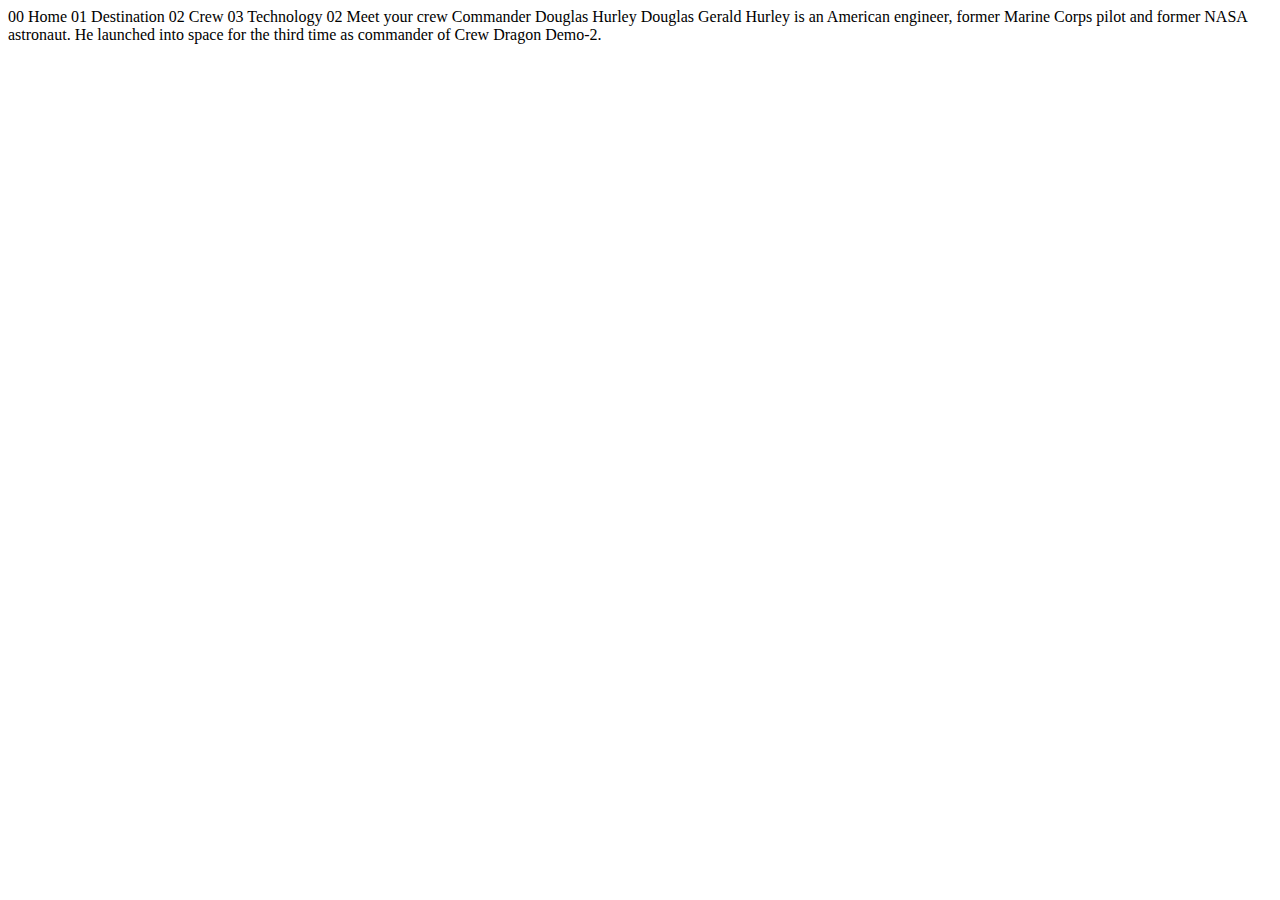
<file: crew-commander.html>
<!DOCTYPE html>
<html lang="en">
<head>
  <meta charset="UTF-8">
  <meta name="viewport" content="width=device-width, initial-scale=1.0">

  <link rel="icon" type="image/png" sizes="32x32" href="./assets/favicon-32x32.png">
  
  <title>Frontend Mentor | Space tourism website</title>
</head>
<body>

  00 Home
  01 Destination
  02 Crew
  03 Technology

  02 Meet your crew

  Commander
  Douglas Hurley

  Douglas Gerald Hurley is an American engineer, former Marine Corps pilot 
  and former NASA astronaut. He launched into space for the third time as 
  commander of Crew Dragon Demo-2.
</body>
</html>
</file>
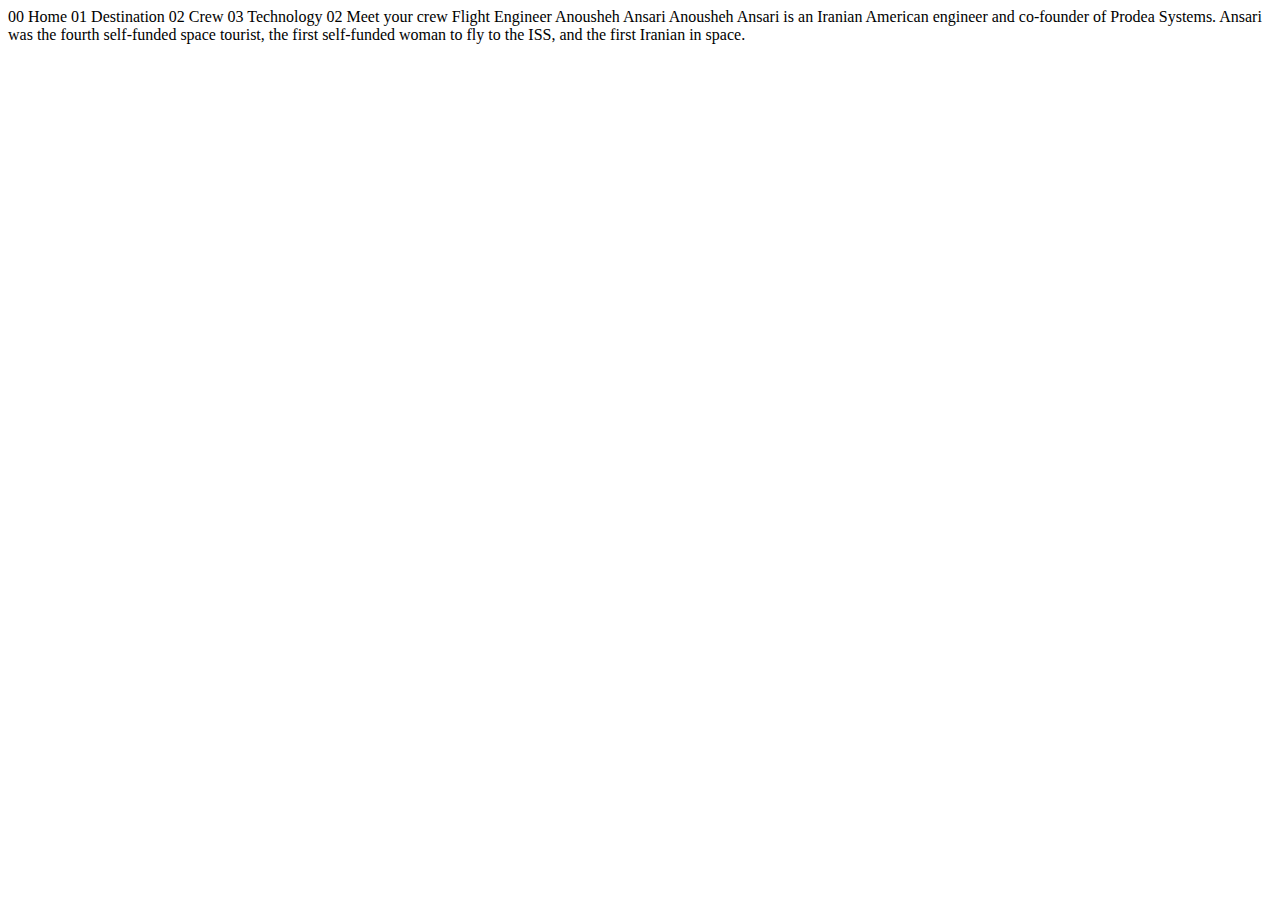
<file: crew-engineer.html>
<!DOCTYPE html>
<html lang="en">
<head>
  <meta charset="UTF-8">
  <meta name="viewport" content="width=device-width, initial-scale=1.0">

  <link rel="icon" type="image/png" sizes="32x32" href="./assets/favicon-32x32.png">
  
  <title>Frontend Mentor | Space tourism website</title>
</head>
<body>

  00 Home
  01 Destination
  02 Crew
  03 Technology

  02 Meet your crew

  Flight Engineer
  Anousheh Ansari

  Anousheh Ansari is an Iranian American engineer and co-founder of Prodea Systems. 
  Ansari was the fourth self-funded space tourist, the first self-funded woman to 
  fly to the ISS, and the first Iranian in space. 
</body>
</html>
</file>
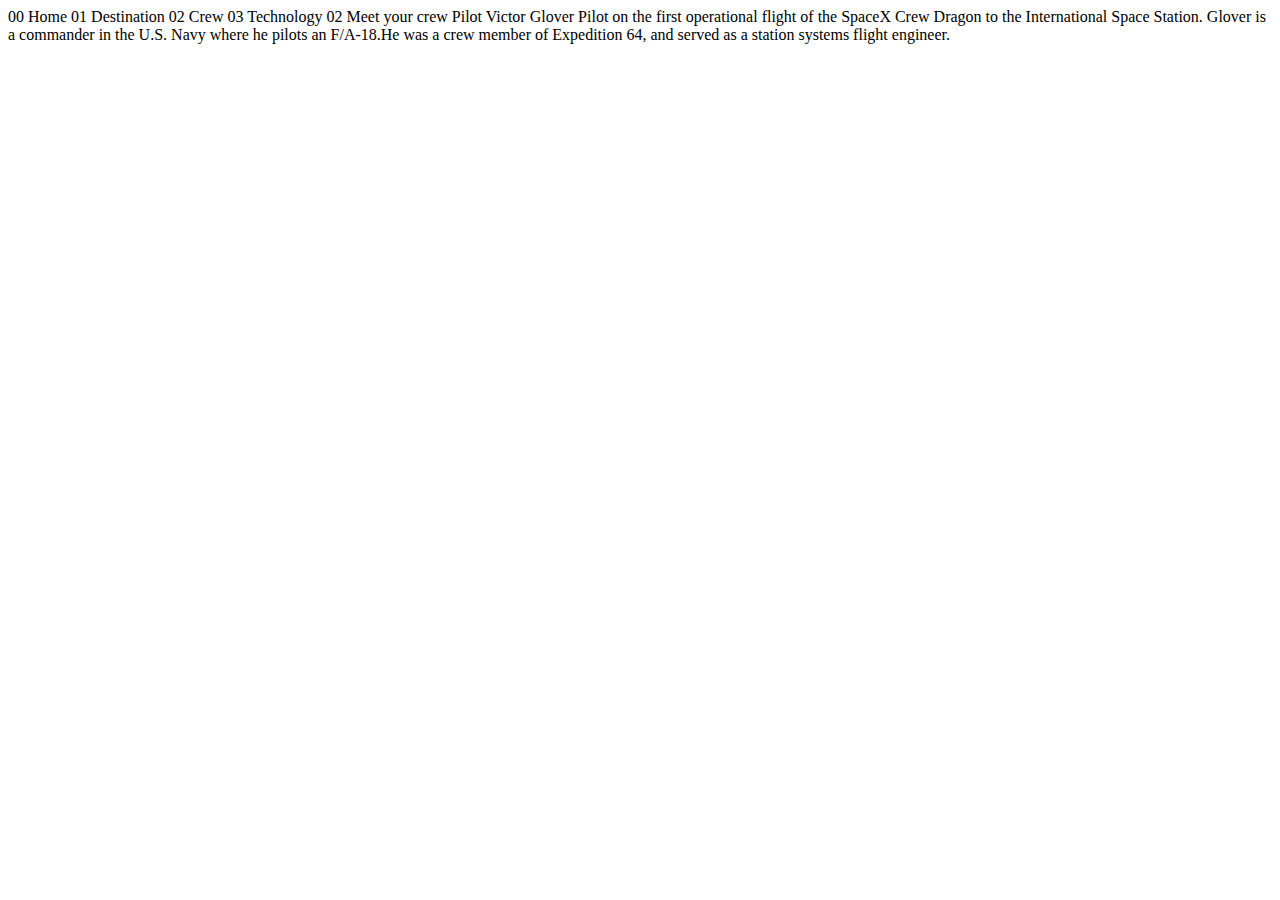
<file: crew-pilot.html>
<!DOCTYPE html>
<html lang="en">
<head>
  <meta charset="UTF-8">
  <meta name="viewport" content="width=device-width, initial-scale=1.0">

  <link rel="icon" type="image/png" sizes="32x32" href="./assets/favicon-32x32.png">
  
  <title>Frontend Mentor | Space tourism website</title>
</head>
<body>

  00 Home
  01 Destination
  02 Crew
  03 Technology

  02 Meet your crew

  Pilot
  Victor Glover

  Pilot on the first operational flight of the SpaceX Crew Dragon to the 
  International Space Station. Glover is a commander in the U.S. Navy where 
  he pilots an F/A-18.He was a crew member of Expedition 64, and served as a 
  station systems flight engineer. 
</body>
</html>
</file>
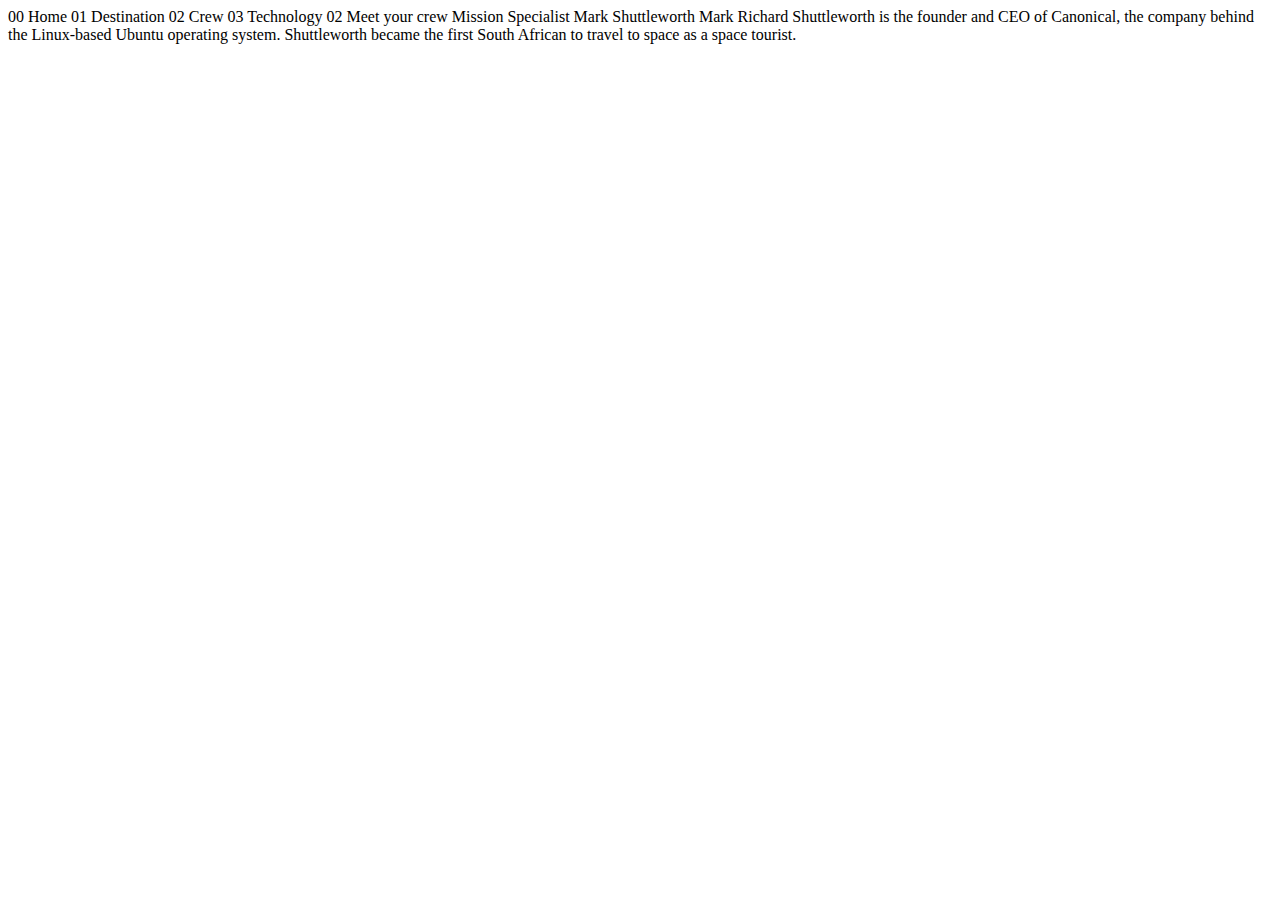
<file: crew-specialist.html>
<!DOCTYPE html>
<html lang="en">
<head>
  <meta charset="UTF-8">
  <meta name="viewport" content="width=device-width, initial-scale=1.0">

  <link rel="icon" type="image/png" sizes="32x32" href="./assets/favicon-32x32.png">
  
  <title>Frontend Mentor | Space tourism website</title>
</head>
<body>

  00 Home
  01 Destination
  02 Crew
  03 Technology

  02 Meet your crew

  Mission Specialist
  Mark Shuttleworth

  Mark Richard Shuttleworth is the founder and CEO of Canonical, the company behind 
  the Linux-based Ubuntu operating system. Shuttleworth became the first South 
  African to travel to space as a space tourist.
</body>
</html>
</file>
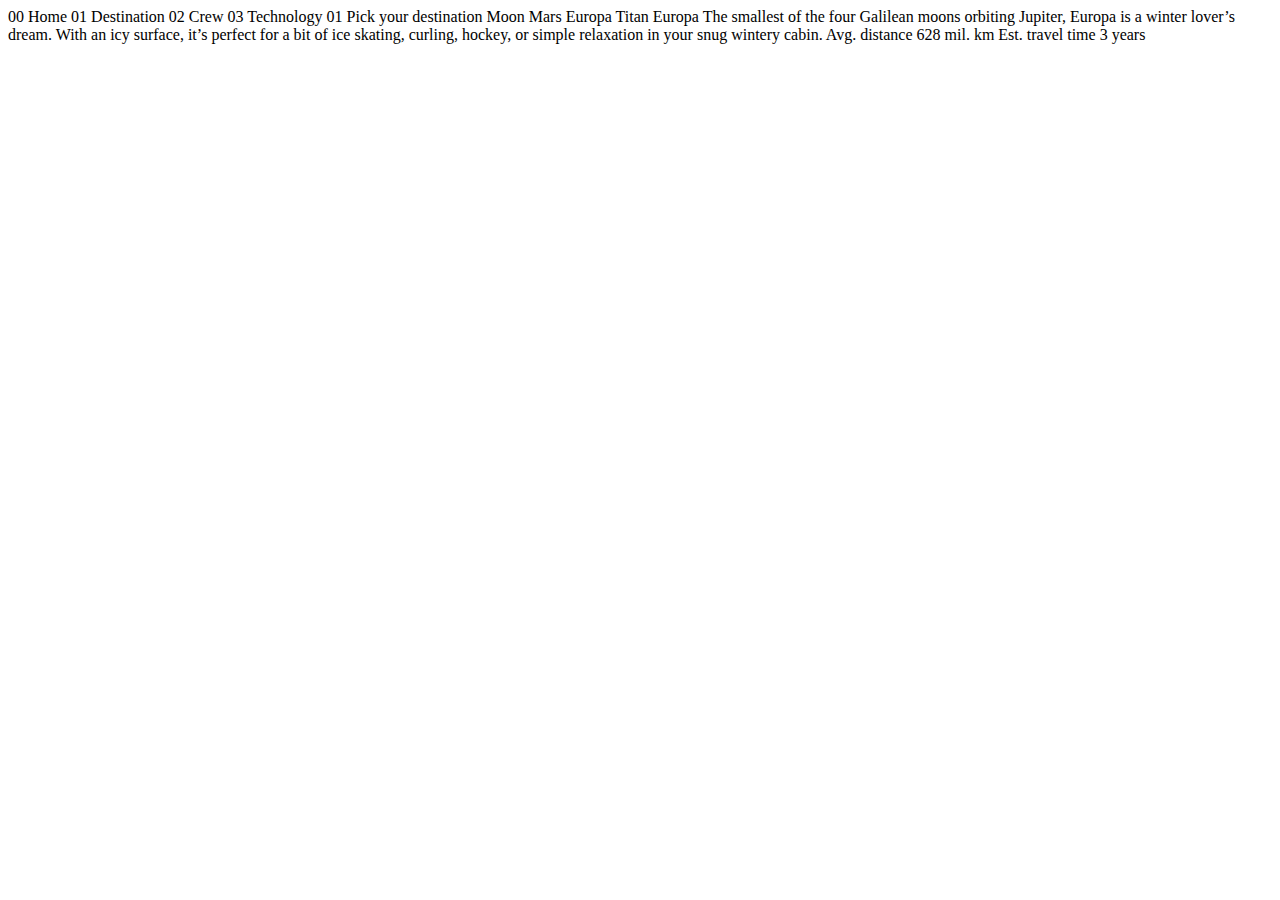
<file: destination-europa.html>
<!DOCTYPE html>
<html lang="en">
<head>
  <meta charset="UTF-8">
  <meta name="viewport" content="width=device-width, initial-scale=1.0">

  <link rel="icon" type="image/png" sizes="32x32" href="./assets/favicon-32x32.png">
  
  <title>Frontend Mentor | Space tourism website</title>
</head>
<body>

  00 Home
  01 Destination
  02 Crew
  03 Technology

  01 Pick your destination

  Moon
  Mars
  Europa
  Titan

  Europa

  The smallest of the four Galilean moons orbiting Jupiter, Europa is a 
  winter lover’s dream. With an icy surface, it’s perfect for a bit of 
  ice skating, curling, hockey, or simple relaxation in your snug 
  wintery cabin.

  Avg. distance
  628 mil. km

  Est. travel time
  3 years
</body>
</html>
</file>
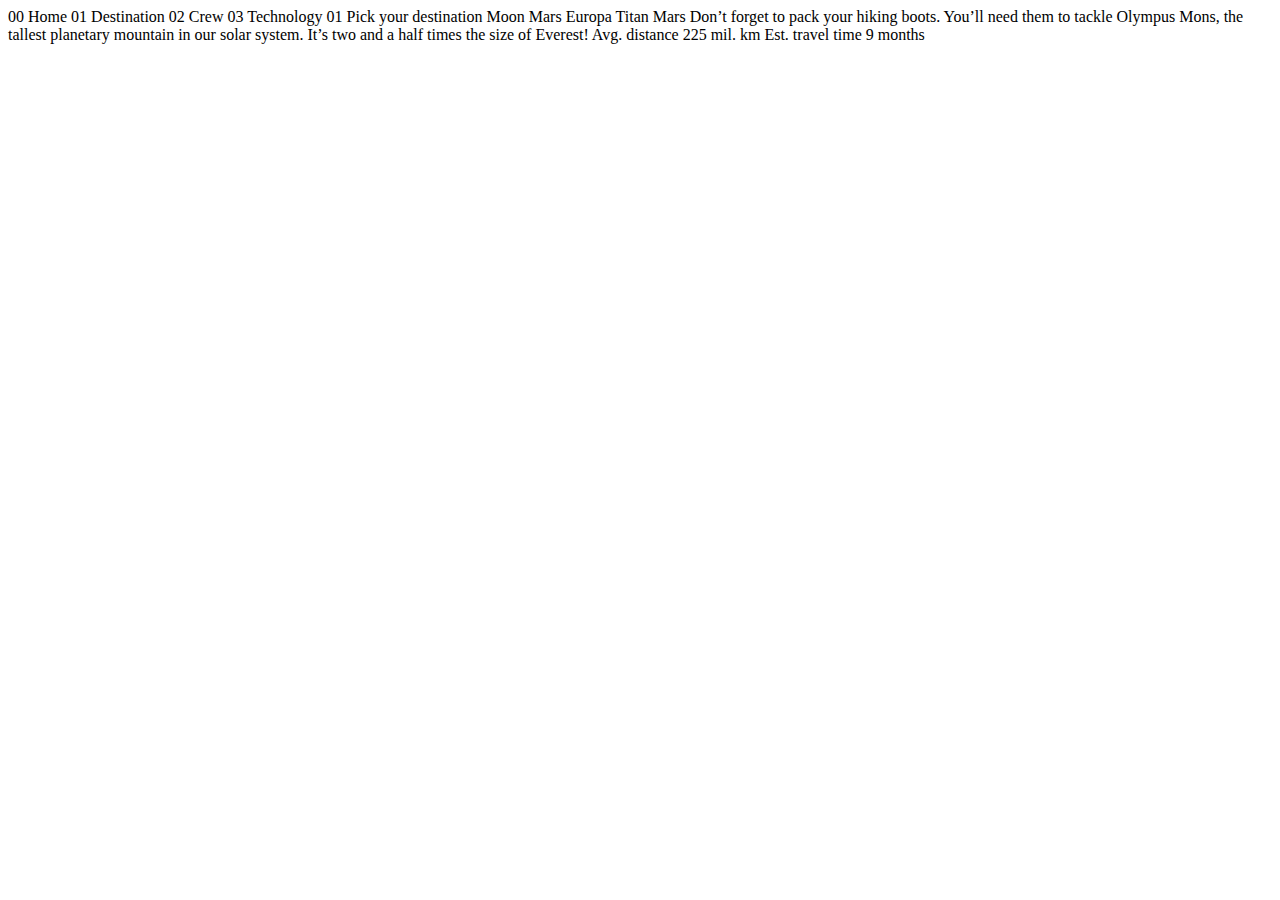
<file: destination-mars.html>
<!DOCTYPE html>
<html lang="en">
<head>
  <meta charset="UTF-8">
  <meta name="viewport" content="width=device-width, initial-scale=1.0">

  <link rel="icon" type="image/png" sizes="32x32" href="./assets/favicon-32x32.png">
  
  <title>Frontend Mentor | Space tourism website</title>
</head>
<body>

  00 Home
  01 Destination
  02 Crew
  03 Technology

  01 Pick your destination

  Moon
  Mars
  Europa
  Titan

  Mars

  Don’t forget to pack your hiking boots. You’ll need them to tackle Olympus Mons, 
  the tallest planetary mountain in our solar system. It’s two and a half times 
  the size of Everest!

  Avg. distance
  225 mil. km

  Est. travel time
  9 months
</body>
</html>
</file>
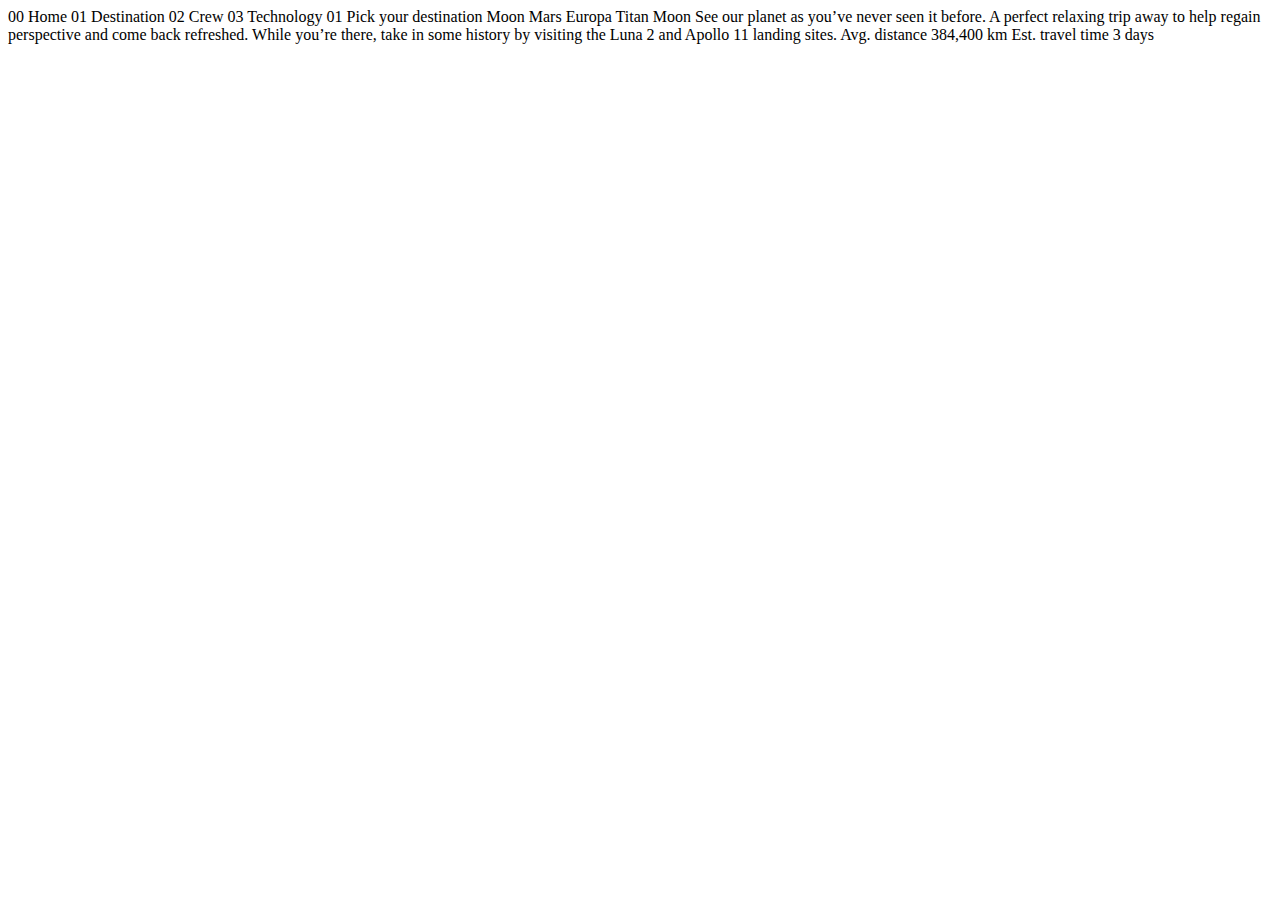
<file: destination-moon.html>
<!DOCTYPE html>
<html lang="en">
<head>
  <meta charset="UTF-8">
  <meta name="viewport" content="width=device-width, initial-scale=1.0">

  <link rel="icon" type="image/png" sizes="32x32" href="./assets/favicon-32x32.png">
  
  <title>Frontend Mentor | Space tourism website</title>
</head>
<body>

  00 Home
  01 Destination
  02 Crew
  03 Technology

  01 Pick your destination

  Moon
  Mars
  Europa
  Titan

  Moon

  See our planet as you’ve never seen it before. A perfect relaxing trip away to help 
  regain perspective and come back refreshed. While you’re there, take in some history 
  by visiting the Luna 2 and Apollo 11 landing sites.

  Avg. distance
  384,400 km

  Est. travel time
  3 days
</body>
</html>
</file>
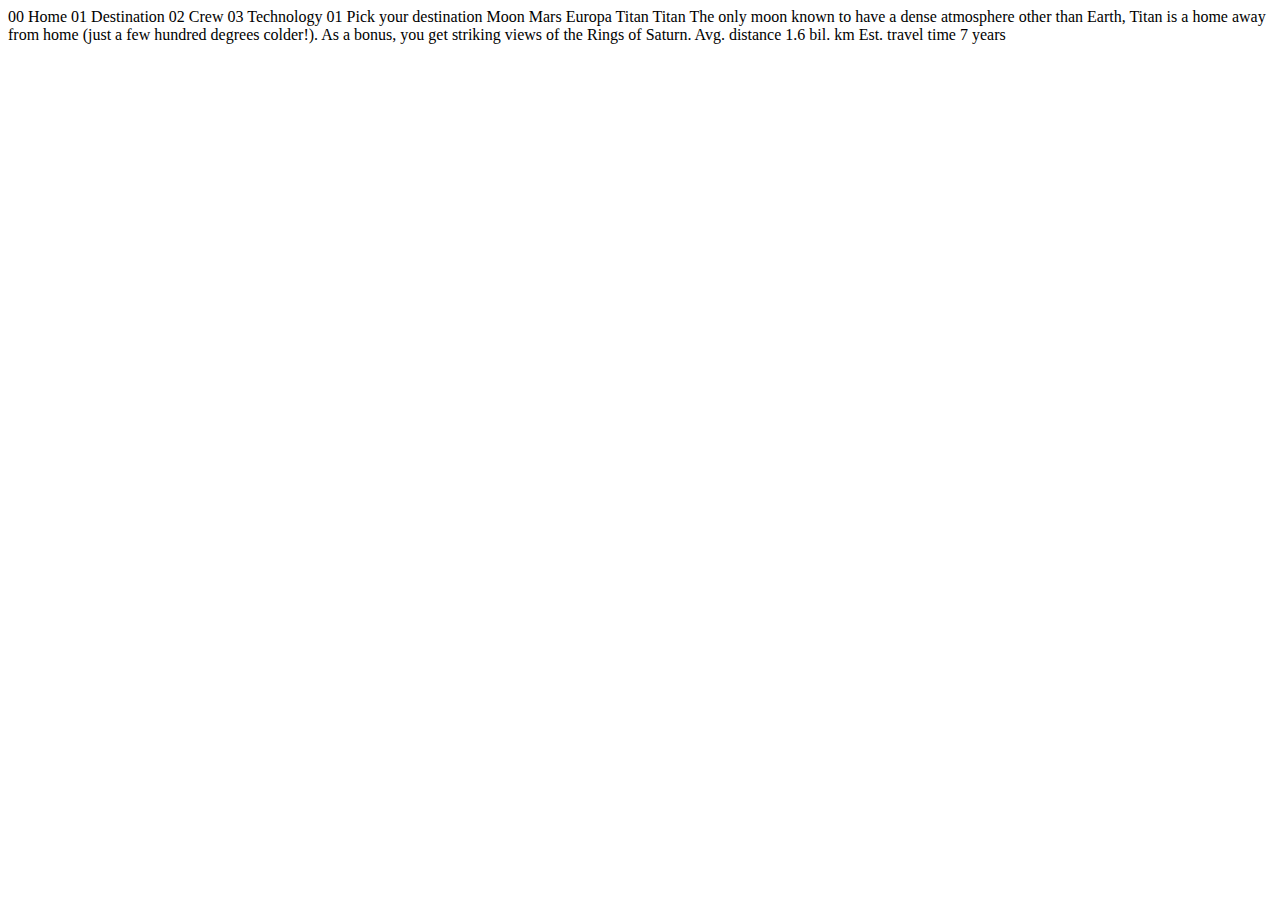
<file: destination-titan.html>
<!DOCTYPE html>
<html lang="en">
<head>
  <meta charset="UTF-8">
  <meta name="viewport" content="width=device-width, initial-scale=1.0">

  <link rel="icon" type="image/png" sizes="32x32" href="./assets/favicon-32x32.png">
  
  <title>Frontend Mentor | Space tourism website</title>
</head>
<body>

  00 Home
  01 Destination
  02 Crew
  03 Technology

  01 Pick your destination

  Moon
  Mars
  Europa
  Titan

  Titan

  The only moon known to have a dense atmosphere other than Earth, Titan 
  is a home away from home (just a few hundred degrees colder!). As a 
  bonus, you get striking views of the Rings of Saturn.

  Avg. distance
  1.6 bil. km

  Est. travel time
  7 years
</body>
</html>
</file>
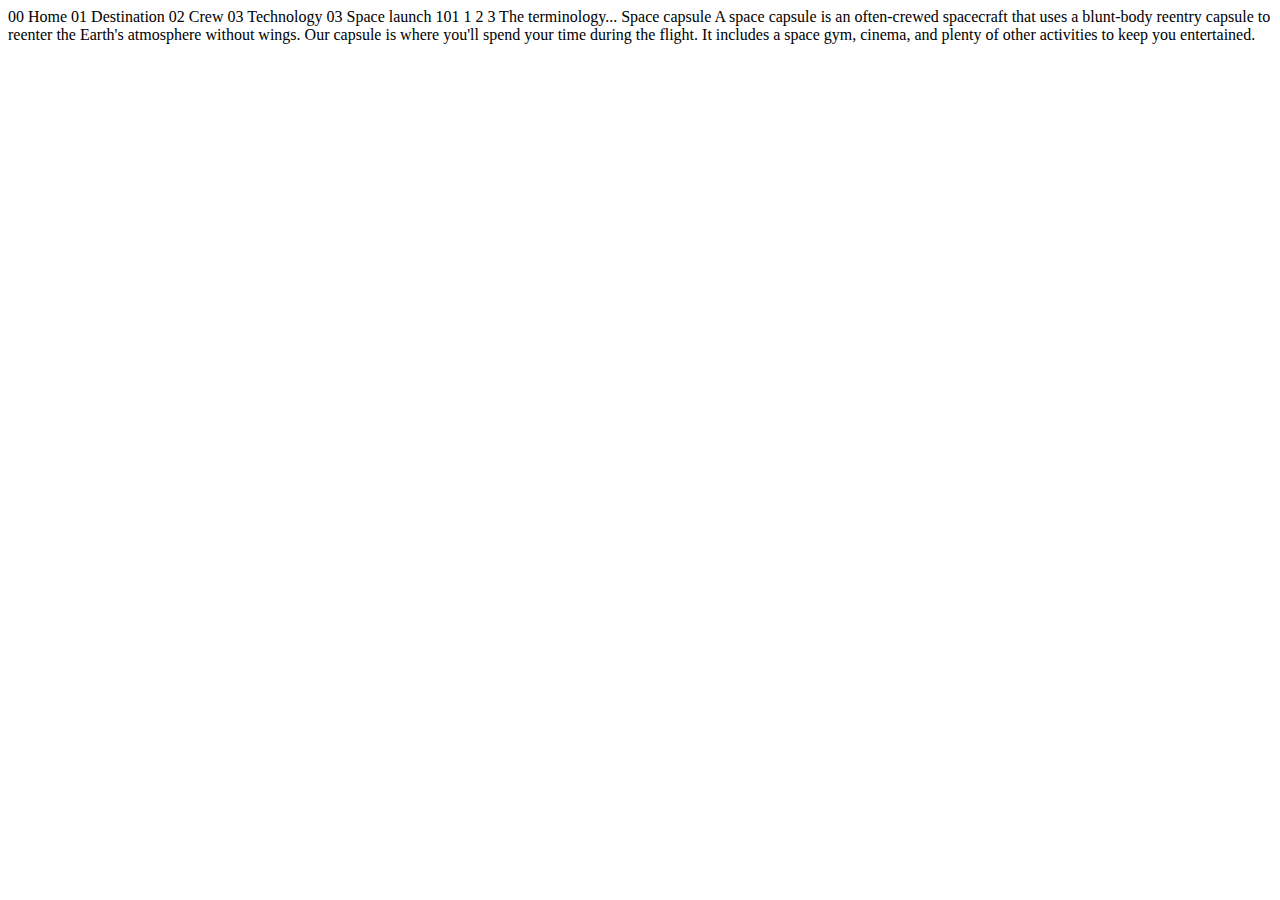
<file: technology-capsule.html>
<!DOCTYPE html>
<html lang="en">
<head>
  <meta charset="UTF-8">
  <meta name="viewport" content="width=device-width, initial-scale=1.0">

  <link rel="icon" type="image/png" sizes="32x32" href="./assets/favicon-32x32.png">
  
  <title>Frontend Mentor | Space tourism website</title>
</head>
<body>

  00 Home
  01 Destination
  02 Crew
  03 Technology

  03 Space launch 101

  1
  2
  3

  The terminology...
  Space capsule

  A space capsule is an often-crewed spacecraft that uses a blunt-body reentry 
  capsule to reenter the Earth's atmosphere without wings. Our capsule is where 
  you'll spend your time during the flight. It includes a space gym, cinema, 
  and plenty of other activities to keep you entertained.
</body>
</html>
</file>
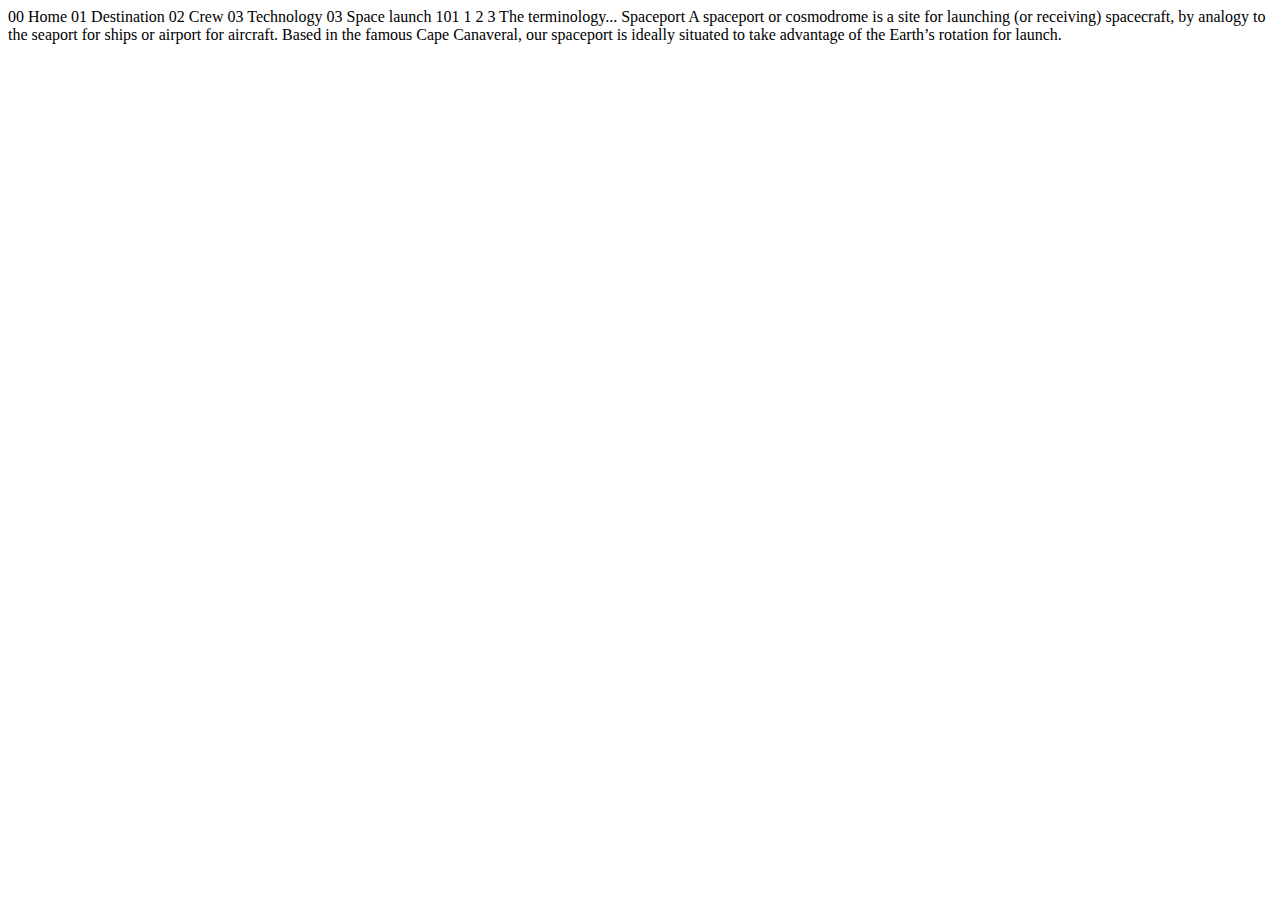
<file: technology-spaceport.html>
<!DOCTYPE html>
<html lang="en">
<head>
  <meta charset="UTF-8">
  <meta name="viewport" content="width=device-width, initial-scale=1.0">

  <link rel="icon" type="image/png" sizes="32x32" href="./assets/favicon-32x32.png">
  
  <title>Frontend Mentor | Space tourism website</title>
</head>
<body>

  00 Home
  01 Destination
  02 Crew
  03 Technology

  03 Space launch 101

  1
  2
  3

  The terminology...
  Spaceport

  A spaceport or cosmodrome is a site for launching (or receiving) spacecraft, 
  by analogy to the seaport for ships or airport for aircraft. Based in the 
  famous Cape Canaveral, our spaceport is ideally situated to take advantage 
  of the Earth’s rotation for launch.
</body>
</html>
</file>
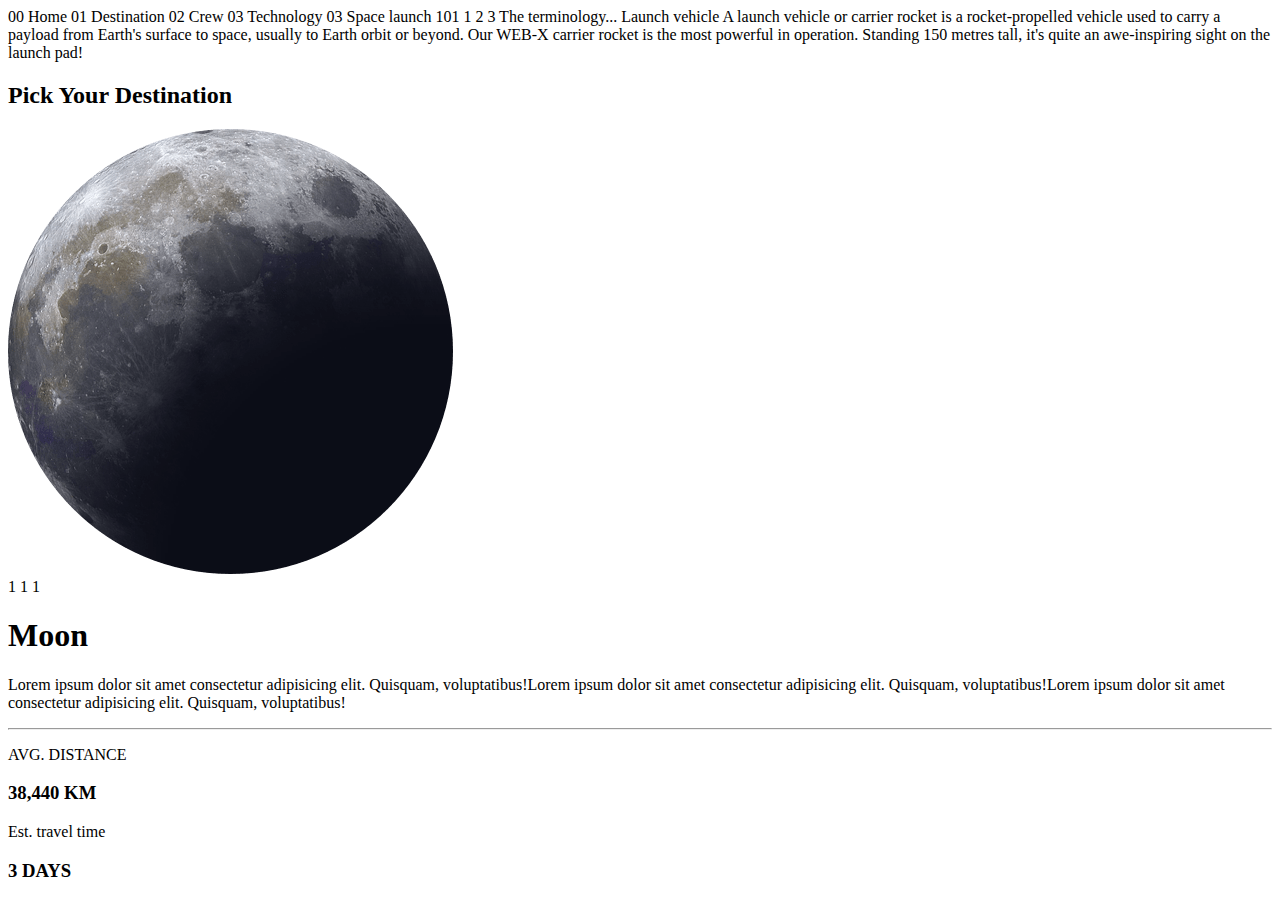
<file: technology-vehicle.html>
<!DOCTYPE html>
<html lang="en">
<head>
  <meta charset="UTF-8">
  <meta name="viewport" content="width=device-width, initial-scale=1.0">

  <link rel="icon" type="image/png" sizes="32x32" href="./assets/favicon-32x32.png">
  
  <title>Frontend Mentor | Space tourism website</title>
</head>
<body>

  00 Home
  01 Destination
  02 Crew
  03 Technology

  03 Space launch 101

  1
  2
  3

  The terminology...
  Launch vehicle

  A launch vehicle or carrier rocket is a rocket-propelled vehicle used to carry a 
  payload from Earth's surface to space, usually to Earth orbit or beyond. Our 
  WEB-X carrier rocket is the most powerful in operation. Standing 150 metres tall, 
  it's quite an awe-inspiring sight on the launch pad!
</body>
</html>



  <div class="h-2/5 col-md-6  lg:h-screen lg:flex lg:flex-col lg:justify-center lg:items-center space-y-12">
    <h2 class="self-stretch text-white text-2xl	lg:ml-64">Pick Your Destination</h2>
  
    <img class="object-contain" src="assets/destination/image-moon.png" alt="">
  </div>
  
  <div class=" col-md-6 h-3/5 lg:h-screen lg:justify-end bg-red-400  lg:flex lg:flex-col  lg:items-center">
    <div class="h-2/3 flex flex-col justify-evenly pl-12 pb-24">
  
  
      <div class="flex justify-start w-2/3 bg-red-500 pl-4 ">
        <a>1</a>
        <a>1</a>
  
        <a>1</a>
  
      </div>
  
  
      <div class="bg-red-800 w-2/3">
        <h1 class="text-px80 md:text-px150 text-center text-white lg:text-left">Moon</h1>
        <p class="p-4">Lorem ipsum dolor sit amet consectetur adipisicing elit. Quisquam,
          voluptatibus!Lorem ipsum dolor sit amet consectetur adipisicing elit. Quisquam,
          voluptatibus!Lorem ipsum dolor sit amet consectetur adipisicing elit. Quisquam,
          voluptatibus!</p>
      </div>
      <hr class="my-8 w-2/3">
      <div class="flex justify-start space-x-12 text-white">
        <div>
          <p class="text-px20">AVG. DISTANCE</p>
          <h3 class="text-px40">38,440 KM</h3>
  
        </div>
        <div>
          <p class="text-px20">Est. travel time</p>
          <h3 class="text-px40">3 DAYS</h3>
        </div>
      </div>
  
  
  
  
    </div>
  
  </div>
</file>
